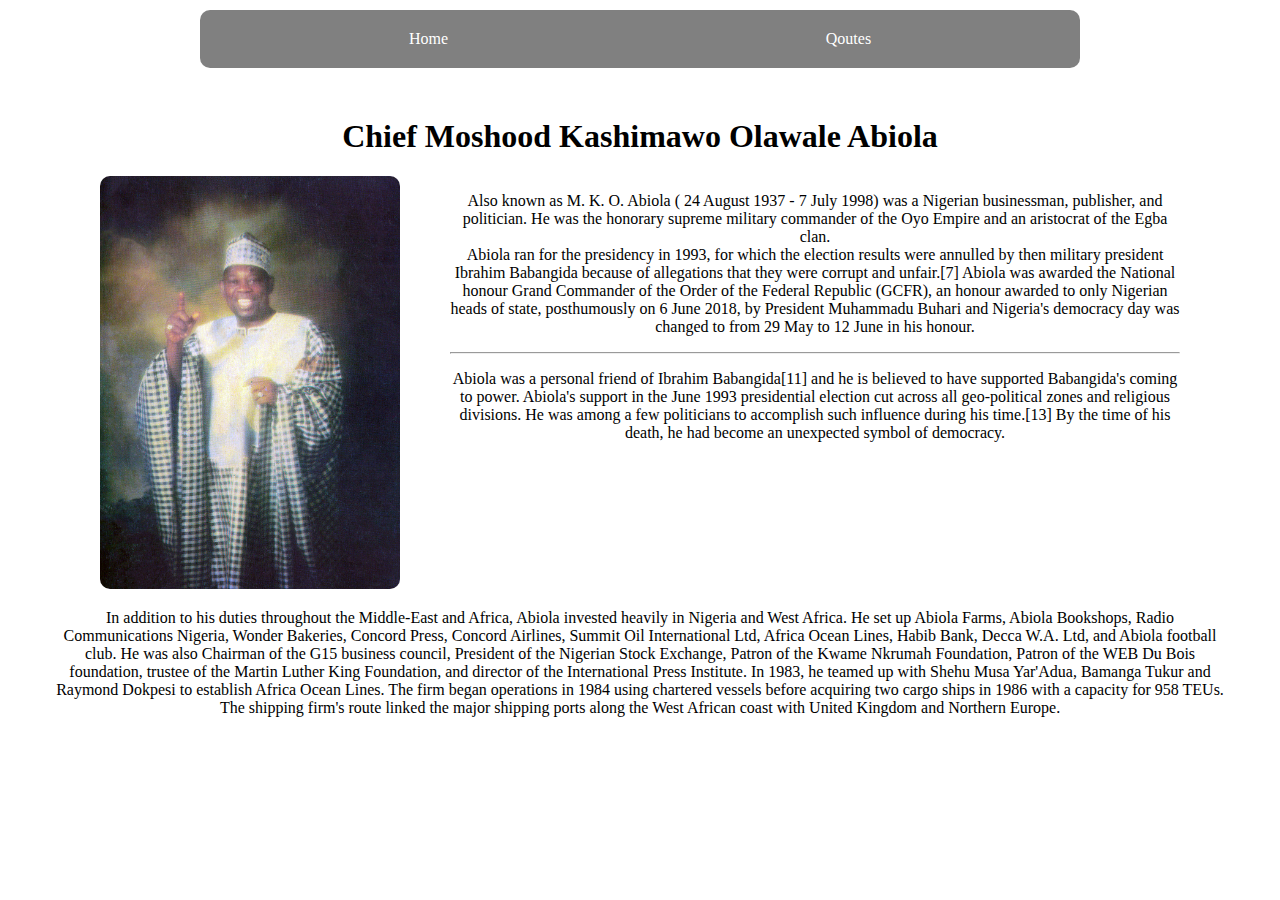
<file: index.html>
<!DOCTYPE html>
<html lang="en">
<head>
    <meta charset="UTF-8">
    <meta name="viewport" content="width=device-width, initial-scale=1.0">
    <link rel="stylesheet" href="style.css">
    <title>Historical figure & notable person</title>
</head>
<body>
    <header>
        <a href="">Home</a>
        <a href="qoutes.html">Qoutes</a>
    </header>
    <main>
        <h1>Chief Moshood Kashimawo Olawale Abiola</h1>
        
        <div class="flexBox">
            <div>
                <img src="./images/MKOAbiola.png" alt="">
            </div>
            <div>
                <p>Also known as M. K. O. Abiola ( 24 August 1937 - 7 July 1998) was a Nigerian businessman, publisher, and politician. He was the honorary supreme military commander of the Oyo Empire and an aristocrat of the Egba clan.
                    <br>
                    Abiola ran for the presidency in 1993, for which the election results were annulled by then military president Ibrahim Babangida because of allegations that they were corrupt and unfair.[7] Abiola was awarded the National honour Grand Commander of the Order of the Federal Republic (GCFR), an honour awarded to only Nigerian heads of state, posthumously on 6 June 2018, by President Muhammadu Buhari and Nigeria's democracy day was changed to from 29 May to 12 June in his honour.
                </p>
                <hr>
                <p>Abiola was a personal friend of Ibrahim Babangida[11] and he is believed to have supported Babangida's coming to power.
                    Abiola's support in the June 1993 presidential election cut across all geo-political zones and religious divisions. He was among a few politicians to accomplish such influence during his time.[13] By the time of his death, he had become an unexpected symbol of democracy.
                </p>
            </div>
            
        </div>
        <p>In addition to his duties throughout the Middle-East and Africa, Abiola invested heavily in Nigeria and West Africa. He set up Abiola Farms, Abiola Bookshops, Radio Communications Nigeria, Wonder Bakeries, Concord Press, Concord Airlines, Summit Oil International Ltd, Africa Ocean Lines, Habib Bank, Decca W.A. Ltd, and Abiola football club. He was also Chairman of the G15 business council, President of the Nigerian Stock Exchange, Patron of the Kwame Nkrumah Foundation, Patron of the WEB Du Bois foundation, trustee of the Martin Luther King Foundation, and director of the International Press Institute. In 1983, he teamed up with Shehu Musa Yar'Adua, Bamanga Tukur and Raymond Dokpesi to establish Africa Ocean Lines. The firm began operations in 1984 using chartered vessels before acquiring two cargo ships in 1986 with a capacity for 958 TEUs. The shipping firm's route linked the major shipping ports along the West African coast with United Kingdom and Northern Europe.</p>
    </main>
</body>
</html>
</file>
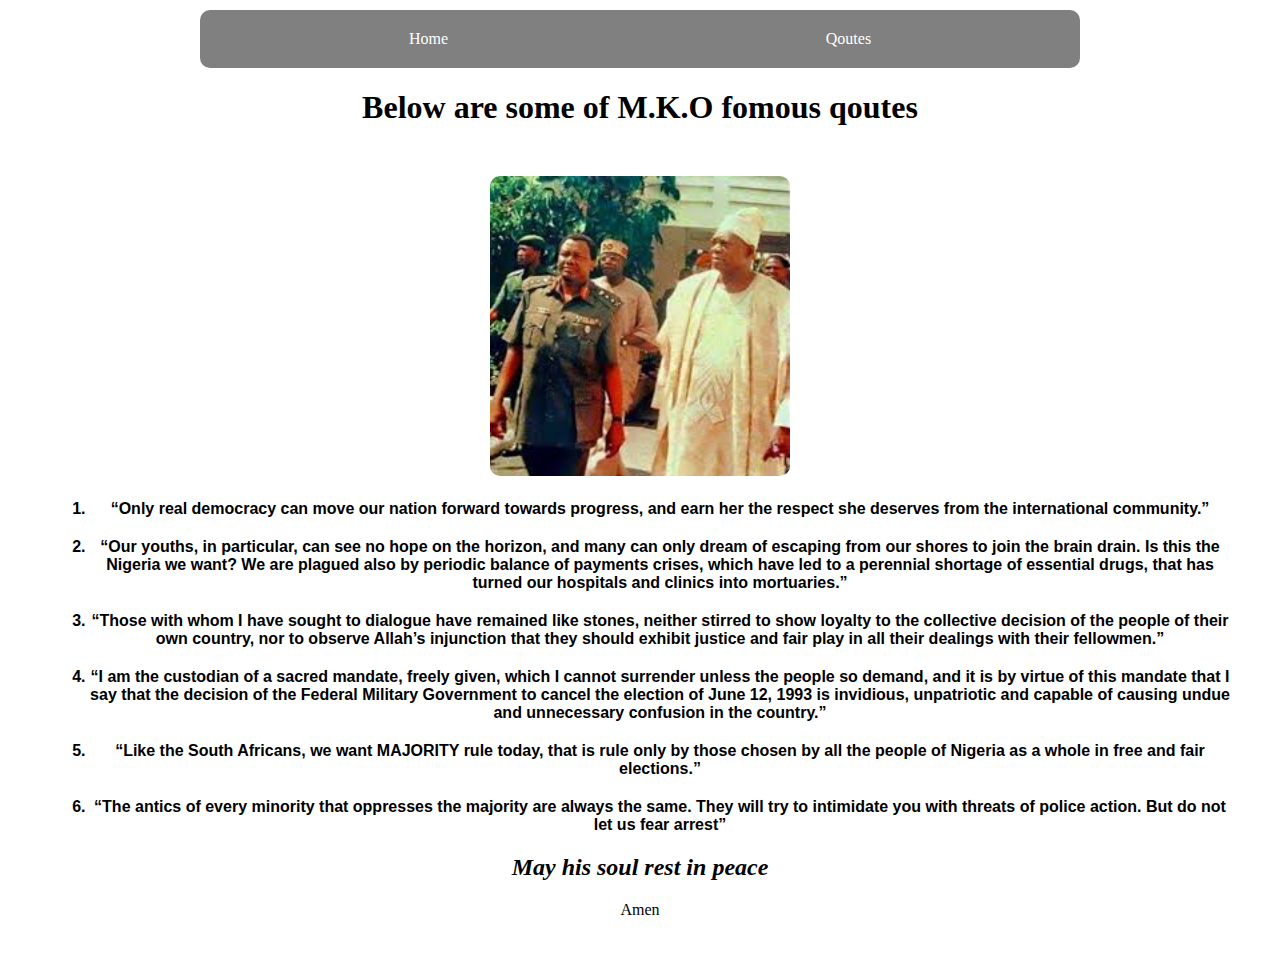
<file: qoutes.html>
<!DOCTYPE html>
<html lang="en">
<head>
    <meta charset="UTF-8">
    <meta name="viewport" content="width=device-width, initial-scale=1.0">
    <link rel="stylesheet" href="style.css">
    <title>M.K.O Qoutes</title>
</head>
<body>
    <header>
        <a href="index.html">Home</a>
        <a href="qoutes.html">Qoutes</a>
    </header>
    <h1>Below are some of M.K.O fomous qoutes</h1>
    <main>
        <div>
            <img src="./images/mko2.jpeg" alt="">
        </div>
        <ol>
            <li><q>Only real democracy can move our nation forward towards progress, and earn her the respect she deserves from the international community.</q></li>
            <li>
                <q>Our youths, in particular, can see no hope on the horizon, and many can only dream of escaping from our shores to join the brain drain. Is this the Nigeria we want? We are plagued also by periodic balance of payments crises, which have led to a perennial shortage of essential drugs, that has turned our hospitals and clinics into mortuaries.</q>
            </li>
            <li>
                <q>Those with whom I have sought to dialogue have remained like stones, neither stirred to show loyalty to the collective decision of the people of their own country, nor to observe Allah’s injunction that they should exhibit justice and fair play in all their dealings with their fellowmen.</q>
            </li>
            <li>
                <q>I am the custodian of a sacred mandate, freely given, which I cannot surrender unless the people so demand, and it is by virtue of this mandate that I say that the decision of the Federal Military Government to cancel the election of June 12, 1993 is invidious, unpatriotic and capable of causing undue and unnecessary confusion in the country.</q>
            </li>
            <li>
                <q>Like the South Africans, we want MAJORITY rule today, that is rule only by those chosen by all the people of Nigeria as a whole in free and fair elections.</q>
            </li>
            <li>
                <q>The antics of every minority that oppresses the majority are always the same. They will try to intimidate you with threats of police action. But do not let us fear arrest</q>
            </li>
           
        </ol>
        <h2><i>May his soul rest in peace</i></h2>
        <p>Amen</p>
    </main>
    
   
</body>
</html>
</file>
<file: style.css>
body{
    margin: 0;
    padding: 0;
    box-sizing: border-box;
    text-align: center;
}
header{
    background-color: gray;
    padding: 20px;
    margin: 10px 200px;
    display: flex;
    justify-content:space-around;
    border-radius: 10px;
}
header > a{
    color: white;
    text-decoration: none;
}

main{
   
    margin: 50px;
}
.flexBox{
    display: flex;
    justify-content: space-between;
    margin-left: 50px;
    margin-right: 50px;
}
img{
    width: 300px;
    border-radius: 10px;
}
div > p,hr{
    margin-left: 50px;
}
li{
    margin-top: 20px;
    font-weight: bold;
    font-family: Verdana, Geneva, Tahoma, sans-serif;
}
</file>
